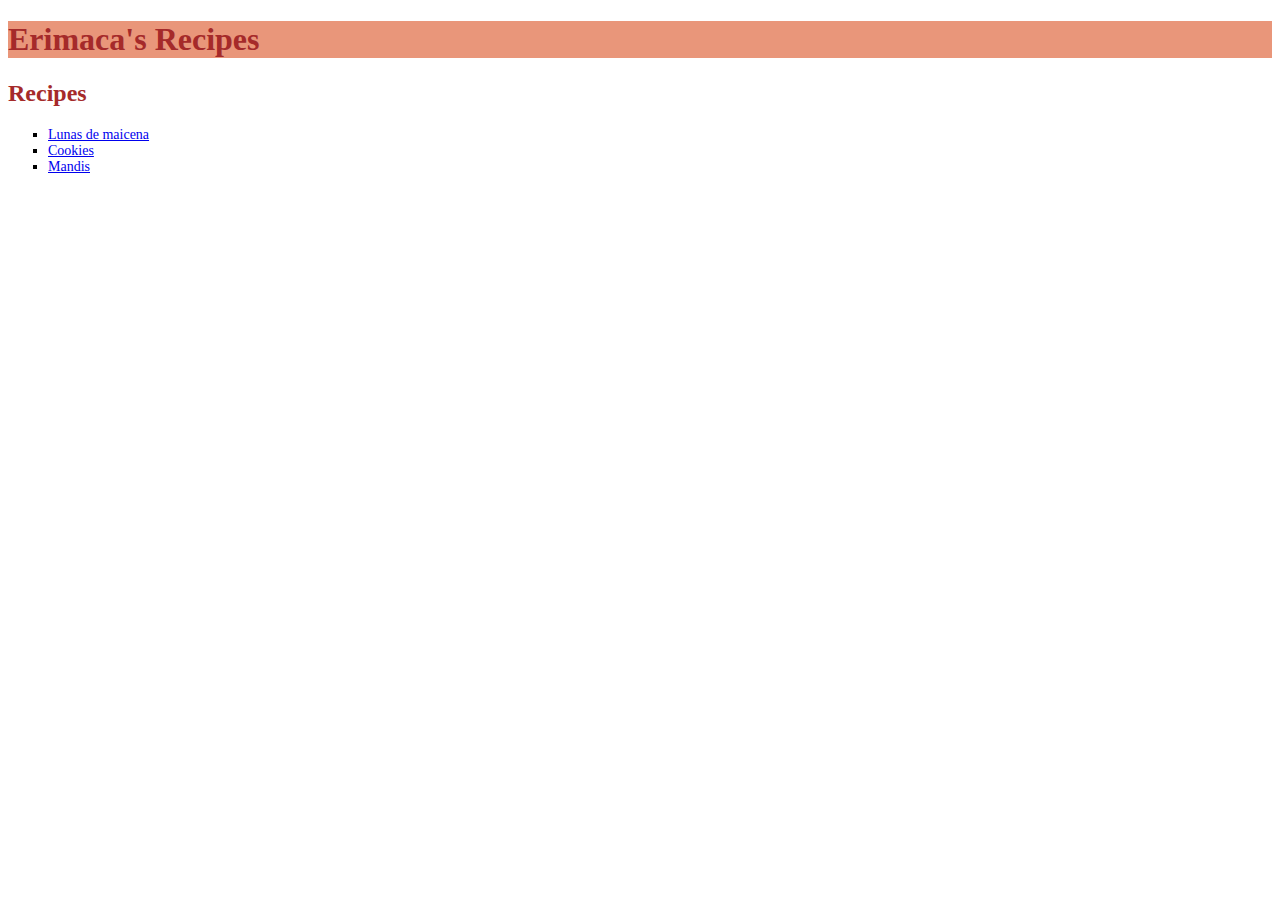
<file: index.html>
<!DOCTYPE html>
<html lang="en">
<head>
    <meta charset="UTF-8">
    <meta http-equiv="X-UA-Compatible" content="IE=edge">
    <meta name="viewport" content="width=device-width, initial-scale=1.0">
    <title>Erimaca's Recipes</title>
    <link rel="stylesheet" href="style.css"
</head>
<body>
    <h1 class="title">Erimaca's Recipes</h1>
    <h2 class="mini-title">Recipes</h2>
    <ul>
        <li class="list"><a href="recipes/lunas-maicena.html">Lunas de maicena</a></li>
        <li class="list"><a href="recipes/cookies.html">Cookies</a></li>
        <li class="list"><a href="recipes/mandis.html">Mandis</a></li>
    </ul>
</body>
</html>
</file>
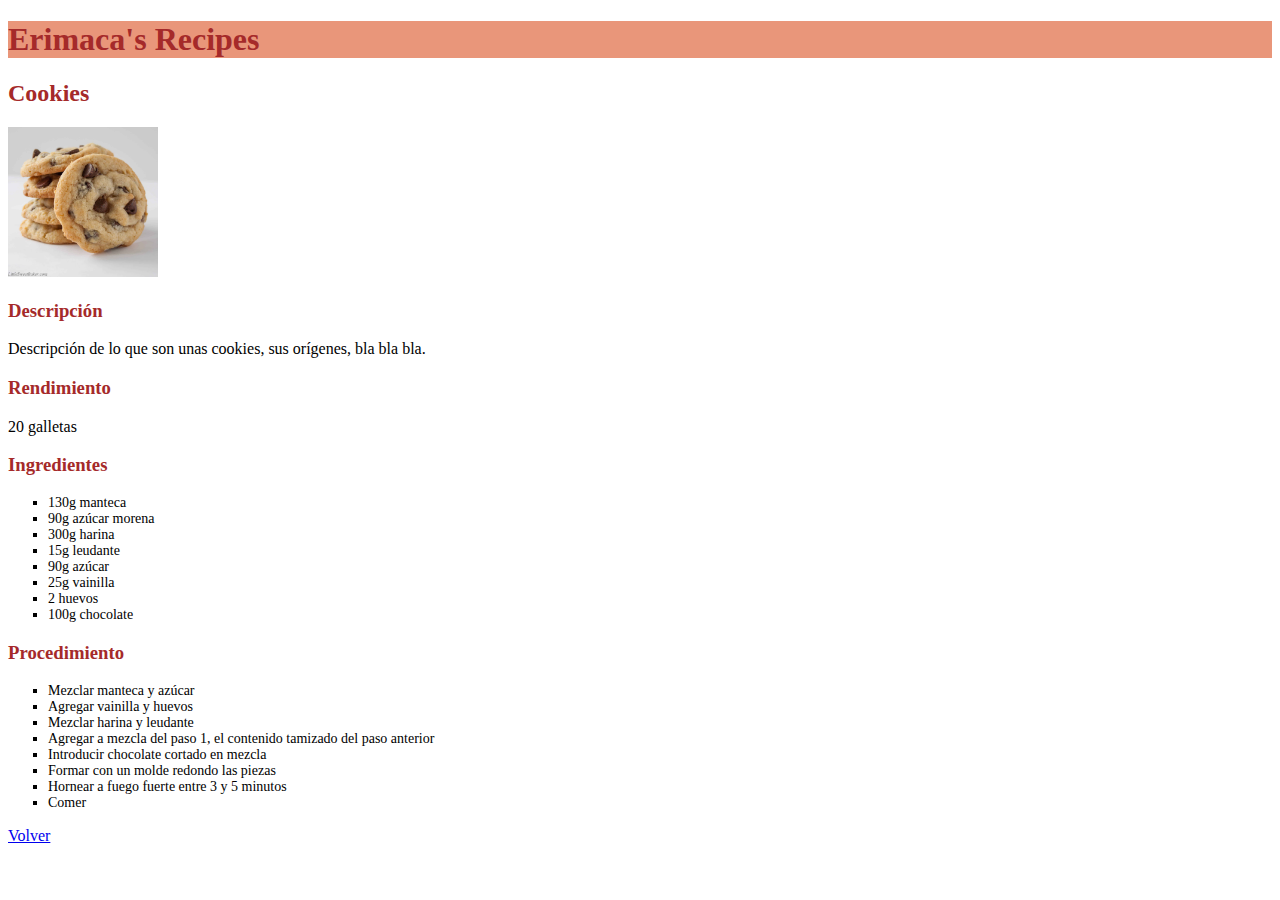
<file: recipes/cookies.html>
<!DOCTYPE html>
<html lang="en">
<head>
    <meta charset="UTF-8">
    <meta http-equiv="X-UA-Compatible" content="IE=edge">
    <meta name="viewport" content="width=device-width, initial-scale=1.0">
    <title>Cookies</title>
    <link rel="stylesheet" href="style.css"> 
</head>
<body>
    <h1 class="title">Erimaca's Recipes</h1>
    <h2 class="food-title">Cookies</h1>
    <img src="../images/cookies.jpg" alt="Image of cookies">
    <h3 class="mini-title">Descripción</h3>
    <p>
        Descripción de lo que son unas cookies, sus orígenes, bla bla bla.
    </p>

    <h3 class="mini-title">Rendimiento</h3>
    <p>20 galletas</p>

    <h3 class="mini-title">Ingredientes</h3>
    <ul>
        <li class="list">130g manteca</li>
        <li>90g azúcar morena</li>
        <li>300g harina</li>
        <li>15g leudante</li>
        <li>90g azúcar</li>
        <li>25g vainilla</li>
        <li>2 huevos</li>
        <li>100g chocolate</li>
    </ul>

    <h3 class="mini-title">Procedimiento</h3>
    <ol>
        <li>Mezclar manteca y azúcar</li>
        <li>Agregar vainilla y huevos</li>
        <li>Mezclar harina y leudante</li>
        <li>Agregar a mezcla del paso 1, el contenido tamizado del paso anterior</li>
        <li>Introducir chocolate cortado en mezcla</li>
        <li>Formar con un molde redondo las piezas</li>
        <li>Hornear a fuego fuerte entre 3 y 5 minutos</li>
        <li>Comer</li>
    </ol>
    
    <a href="../index.html">Volver</a>
</body>
</html>
</file>
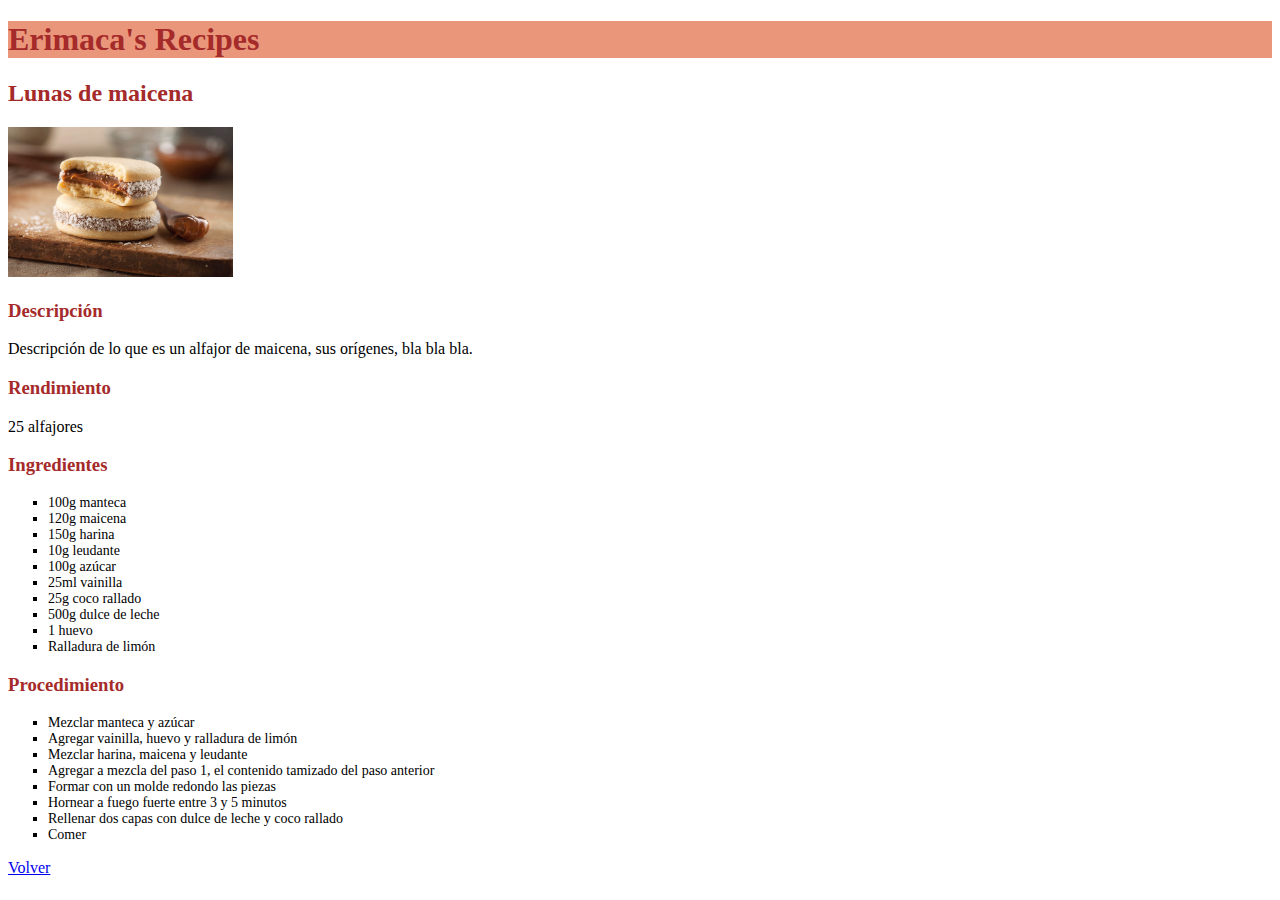
<file: recipes/lunas-maicena.html>
<!DOCTYPE html>
<html lang="en">
<head>
    <meta charset="UTF-8">
    <meta http-equiv="X-UA-Compatible" content="IE=edge">
    <meta name="viewport" content="width=device-width, initial-scale=1.0">
    <title>Lunas de maicena</title>
    <link rel="stylesheet" href="style.css"> 
</head>
<body>
    <h1 class="title">Erimaca's Recipes</h1>
    <h2 class="food-title">Lunas de maicena</h2>
    <img src="../images/lunas-maicena.jpg" alt="Image of lunas de maicena">
    <h3 class="mini-title">Descripción</h3>
    <p>
        Descripción de lo que es un alfajor de maicena, sus orígenes, bla bla bla.
    </p>

    <h3 class="mini-title">Rendimiento</h3>
    <p>25 alfajores</p>

    <h3 class="mini-title">Ingredientes</h3>
    <ul>
            <li>100g manteca</li>
            <li>120g maicena</li>
            <li>150g harina</li>
            <li>10g leudante</li>
            <li>100g azúcar</li>
            <li>25ml vainilla</li>
            <li>25g coco rallado</li>
            <li>500g dulce de leche</li>
            <li>1 huevo</li>
            <li>Ralladura de limón</li>
    </ul>

    <h3 class="mini-title">Procedimiento</h3>
    <ol>
        <li>Mezclar manteca y azúcar</li>
        <li>Agregar vainilla, huevo y ralladura de limón</li>
        <li>Mezclar harina, maicena y leudante</li>
        <li>Agregar a mezcla del paso 1, el contenido tamizado del paso anterior</li>
        <li>Formar con un molde redondo las piezas</li>
        <li>Hornear a fuego fuerte entre 3 y 5 minutos</li>
        <li>Rellenar dos capas con dulce de leche y coco rallado</li>
        <li>Comer</li>
    </ol>

    <a href="../index.html">Volver</a>
</body>
</html>
</file>
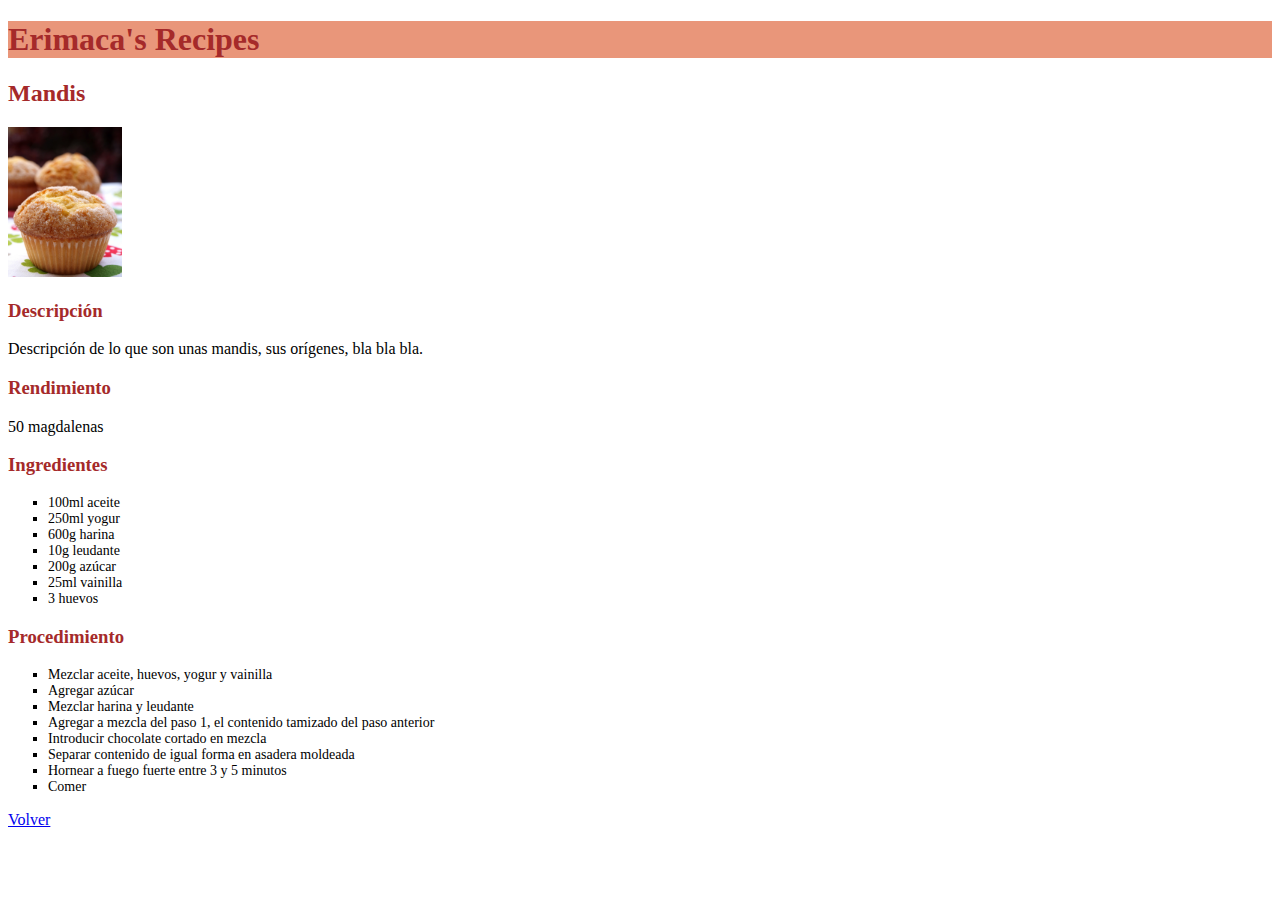
<file: recipes/mandis.html>
<!DOCTYPE html>
<html lang="en">
<head>
    <meta charset="UTF-8">
    <meta http-equiv="X-UA-Compatible" content="IE=edge">
    <meta name="viewport" content="width=device-width, initial-scale=1.0">
    <title>Mandis</title>
    <link rel="stylesheet" href="style.css">
</head>
<body>
    <h1 class="title">Erimaca's Recipes</h1>
    <h2 class="food-title">Mandis</h2>
    <img src="../images/mandis.jpg" alt="Image of magdalenas de vainilla">
    <h3 class="mini-title">Descripción</h3>
    <p>
        Descripción de lo que son unas mandis, sus orígenes, bla bla bla.
    </p>

    <h3 class="mini-title">Rendimiento</h3>
    <p>50 magdalenas</p>

    <h3 class="mini-title">Ingredientes</h3>
    <ul>
        <li>100ml aceite</li>
        <li>250ml yogur</li>
        <li>600g harina</li>
        <li>10g leudante</li>
        <li>200g azúcar</li>
        <li>25ml vainilla</li>
        <li>3 huevos</li>
    </ul>

    <h3 class="mini-title">Procedimiento</h3>
    <ol>
        <li>Mezclar aceite, huevos, yogur y vainilla</li>
        <li>Agregar azúcar</li>
        <li>Mezclar harina y leudante</li>
        <li>Agregar a mezcla del paso 1, el contenido tamizado del paso anterior</li>
        <li>Introducir chocolate cortado en mezcla</li>
        <li>Separar contenido de igual forma en asadera moldeada</li>
        <li>Hornear a fuego fuerte entre 3 y 5 minutos</li>
        <li>Comer</li>
    </ol>

    <a href="../index.html">Volver</a>
</body>
</html>
</file>
<file: style.css>
.title
{
    background-color: darksalmon;
    color: brown;
    /* font-size: 24px;*/
    font-weight: bold;
}

.mini-title
{
    color: brown;
    font-weight: bold;
}

.list
{
    color: black;
    font-size: 14px;
    list-style-type: square;
}
</file>
<file: recipes/style.css>
.title
{
    background-color: darksalmon;
    color: brown;
    /* font-size: 24px;*/
    font-weight: bold;
}

img
{
    height: 150px;
    width: auto;
}

.food-title
{
    color: brown;
    font-weight: bold;
}

.mini-title
{
    color: brown;
    /*font-weight: bold;*/
}

li
{
    color: black;
    font-size: 14px;
    list-style-type: square;
}
</file>
